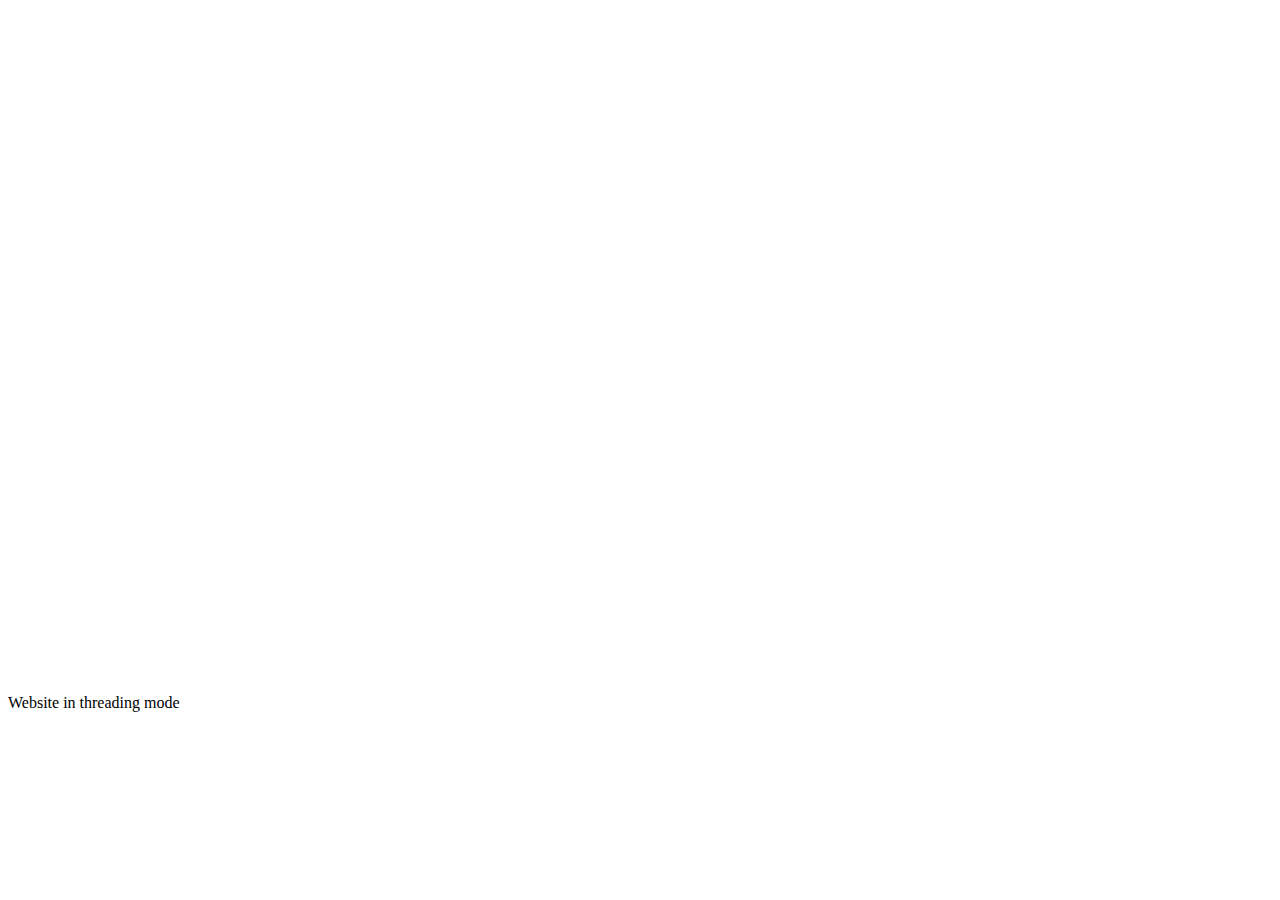
<file: index.html>
<!DOCTYPE html>
<html lang="">
	<meta http-equiv="Content-Type" content="text/html; charset=utf-8" />

    <script type="text/javascript" src="http://www.google.com/jsapi"></script>

	<script type="text/javascript">
		google.load("jquery", "1.3.2");
		google.load("jqueryui", "1.7.2");
	</script>

	<!-- Script src for Many-Lines -->
	<script src="components/many-lines/static/js/adapted.particles.js" type="text/javascript"></script>

	<script src="components/many-lines/static/js/adapted.library.js" type="text/javascript"></script>

	<script>
			//get a reference to the canvas
			$(document).ready(function() {
				init();
				initParticleSystem();
			});	
	</script>
	<head>
		Website in threading mode
	</head>
	<title>
		Avni Yarns Pvt Limited
	</title>

	<body class="index">
	   	<canvas height="700" width="700" id="canvas">&nbsp;</canvas>
    	</body>
</html>
</file>
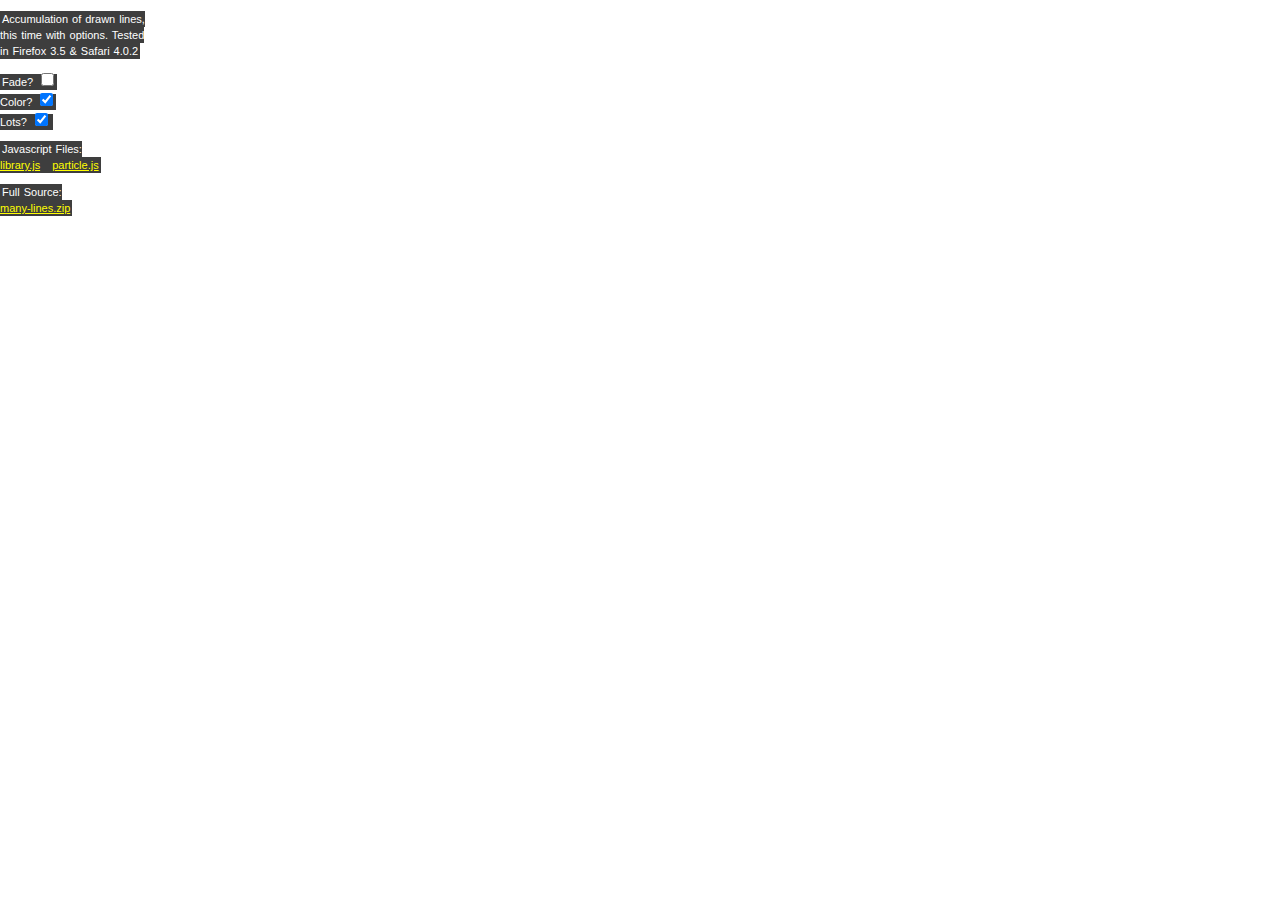
<file: components/many-lines/index.html>
<!DOCTYPE html>
<html lang="">
    <head>
        <meta http-equiv="Content-Type" content="text/html; charset=utf-8" />
        
    	<script type="text/javascript" src="http://www.google.com/jsapi"></script>
		<script type="text/javascript">
			google.load("jquery", "1.3.2");
			google.load("jqueryui", "1.7.2");
		</script>

		<!-- Import Explorer Canvas: Revision 63 -->
		<!--[if IE]><script src="static/js/explorercanvas/silverlight/excanvas.js"></script><![endif]-->
				
		<script src="static/js/adapted.particles.js" type="text/javascript"></script>
		<script src="static/js/adapted.library.js" type="text/javascript"></script>
		

		
		<script>
			//get a reference to the canvas
			$(document).ready(function() {
				init();
				initParticleSystem();
			});	
		</script>
		
		<link rel="stylesheet" href="static/css/styles.css" type="text/css" media="screen, projection"/>
		
        <title>Lines go all over the place.</title>

    </head>
	
	
    <body class="index">
    	<canvas height="700" width="700" id="canvas">&nbsp;</canvas>
    	
		<div id="explain">
			<p>
				<span>
				Accumulation of drawn lines, this time with options. Tested in Firefox 3.5 & Safari 4.0.2
				</span>
			</p>

			<p>
				<span>
				Fade? <input type="checkbox" name="fade" onclick="toggleFade()" /><br/>
				Color? <input type="checkbox" name="fade" checked="checked" onclick="toggleColor()" /><br/>
				Lots? <input type="checkbox" name="fade" checked="checked" onclick="toggleAmount()" /><br/>
				</span>
			</p>
			
			<p>
				<span>
				Javascript Files:<br/> <a href="static/js/adapted.library.js">library.js</a> &nbsp; <a href="static/js/adapted.particles.js">particle.js</a>
				</span>
			</p>
			
			<p>
				<span>
					Full Source:<br/> <a href="many-lines.zip">many-lines.zip</a>
				</span>
			</p>
		</div>
		
    </body>
</html>
</file>
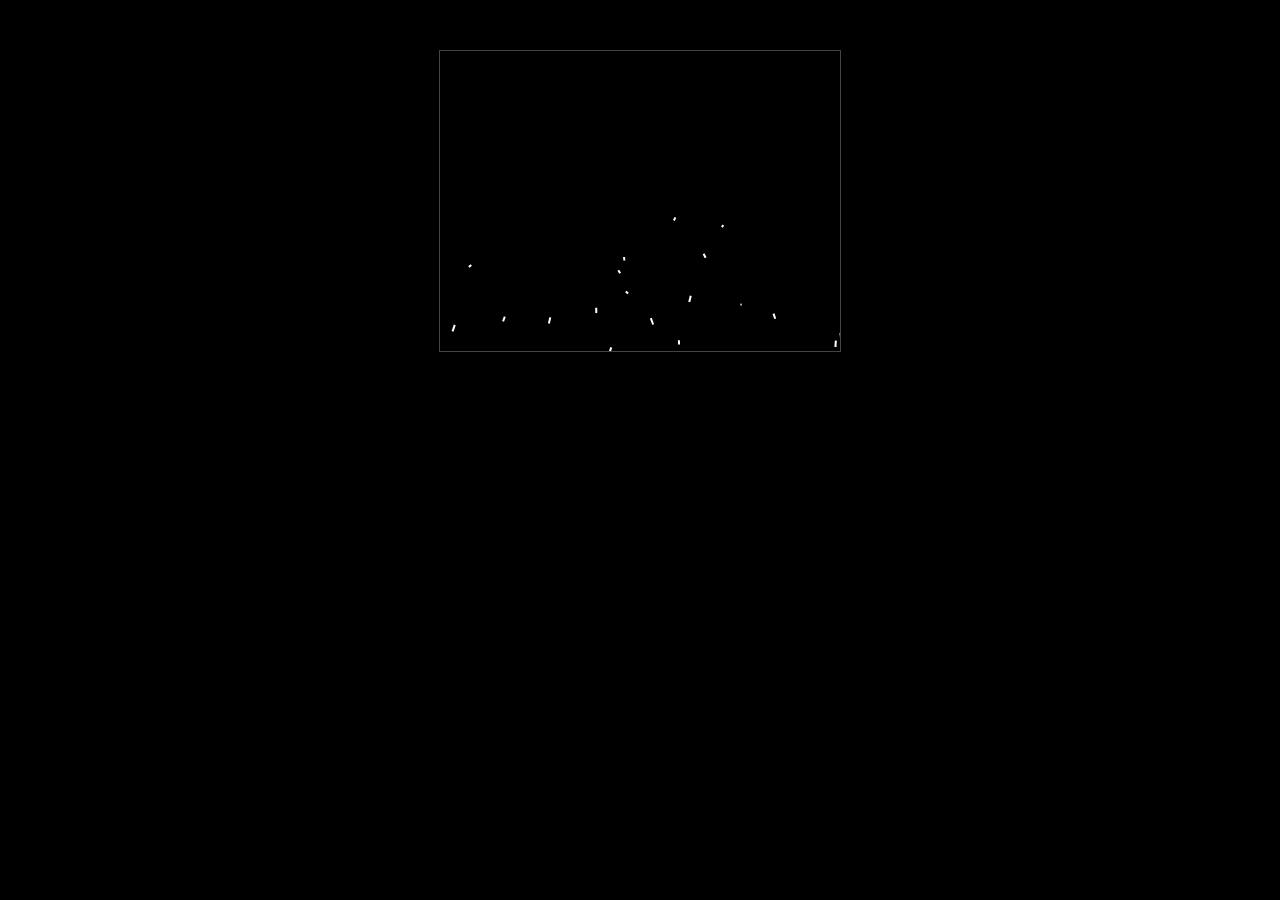
<file: components/many-lines/static/js/explorercanvas/examples/example1.html>
<!--
	Copyright 2006 Google Inc.

	Licensed under the Apache License, Version 2.0 (the "License");
	you may not use this file except in compliance with the License.
	You may obtain a copy of the License at

	  http://www.apache.org/licenses/LICENSE-2.0

	Unless required by applicable law or agreed to in writing, software
	distributed under the License is distributed on an "AS IS" BASIS,
	WITHOUT WARRANTIES OR CONDITIONS OF ANY KIND, either express or implied.
	See the License for the specific language governing permissions and
	limitations under the License.
-->
<html>
<head>
	<title>ExplorerCanvas Example 1</title>
	<!--[if IE]><script type="text/javascript" src="../excanvas.js"></script><![endif]-->
	<script type="text/javascript">
		var canvas, ctx;
		var particles = [];
		var NUM_PARTICLES = 20;

		function Particle() {
			this.x = Math.random() * canvas.width;
			this.y = Math.random() * canvas.height;

			this.xvel = Math.random() * 5 - 2.5;
			this.yvel = Math.random() * 5 - 2.5;
		}

		Particle.prototype.update = function() {
			this.x += this.xvel;
			this.y += this.yvel;

			this.yvel += 0.1;

			if (this.x > canvas.width || this.x < 0) {
				this.xvel = -this.xvel;
			}

			if (this.y > canvas.height || this.y < 0) {
				this.yvel = -this.yvel;
			}
		}

		function loop() {
			ctx.clearRect(0, 0, canvas.width, canvas.height);

			for(var i = 0; i < NUM_PARTICLES; i++) {
				particles[i].update();

				ctx.beginPath();
				ctx.moveTo(particles[i].x, particles[i].y);
				ctx.lineTo(particles[i].x - particles[i].xvel,
									 particles[i].y - particles[i].yvel);
				ctx.stroke();
				ctx.closePath();
			}

			setTimeout(loop, 10);
		}

		function load() {
			canvas = document.getElementById("cv");
			ctx = canvas.getContext("2d");

			for(var i = 0; i < NUM_PARTICLES; i++) {
				particles[i] = new Particle();
			}

			ctx.lineWidth = "2";
			ctx.strokeStyle = "rgb(255, 255, 255)";
			loop();
		}
	</script>
	<style>
		body {
			background-color:black;
			margin:50px;
			text-align:center;
		}

		canvas {
			border:1px solid #444;
		}
	</style>
</head>
<body onload="load();">
	<canvas id="cv" width="400" height="300"></canvas>
</body>
</html>
</file>
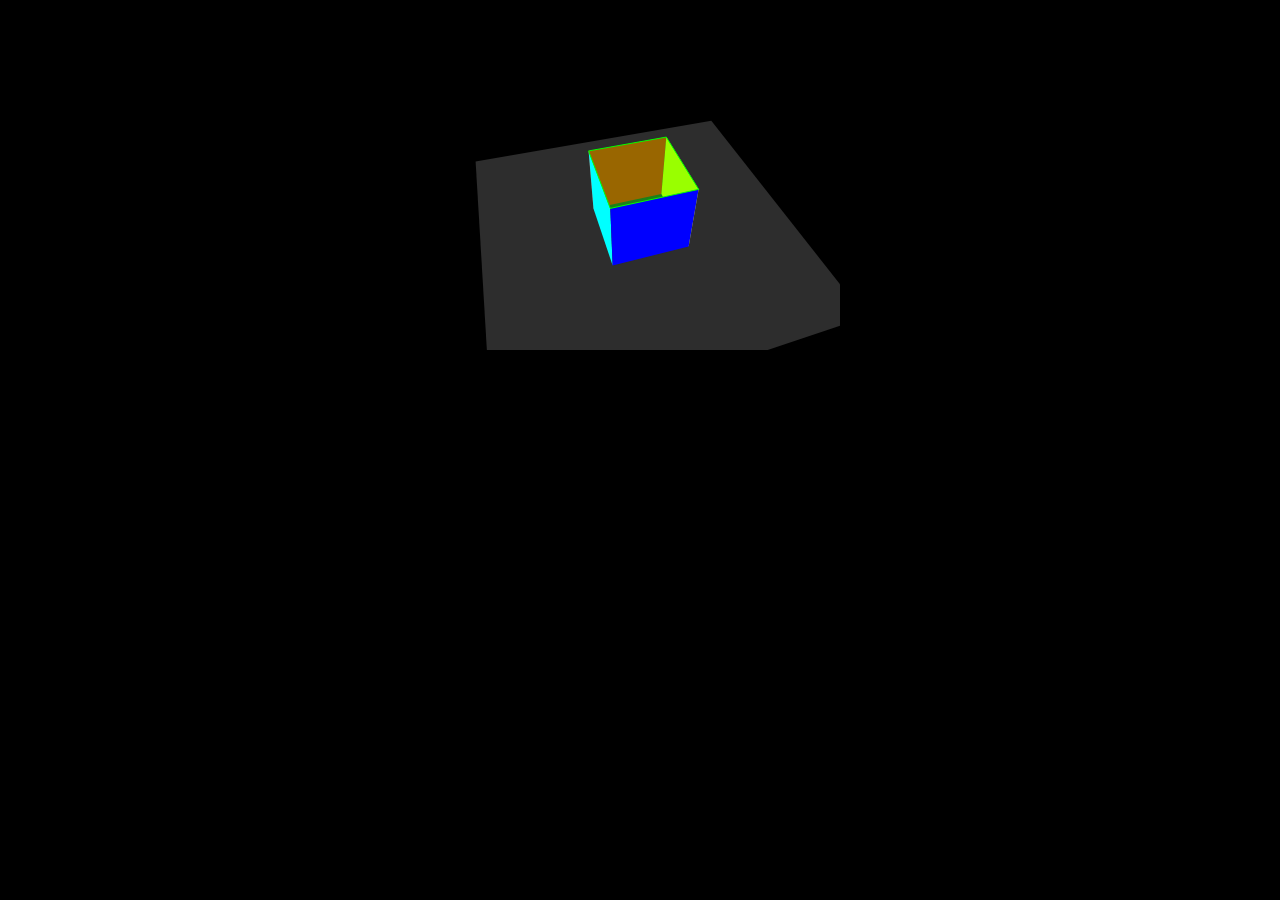
<file: components/many-lines/static/js/explorercanvas/examples/example2.html>
<!--
	Copyright 2006 Google Inc.

	Licensed under the Apache License, Version 2.0 (the "License");
	you may not use this file except in compliance with the License.
	You may obtain a copy of the License at

	  http://www.apache.org/licenses/LICENSE-2.0

	Unless required by applicable law or agreed to in writing, software
	distributed under the License is distributed on an "AS IS" BASIS,
	WITHOUT WARRANTIES OR CONDITIONS OF ANY KIND, either express or implied.
	See the License for the specific language governing permissions and
	limitations under the License.
-->
<html>
<head>
	<title>ExplorerCanvas Example 1</title>
	<!--[if IE]><script type="text/javascript" src="../excanvas.js"></script><![endif]-->
	<script type="text/javascript">
		/* -------------------------------------------------------------------- */

		var canvas, ctx;
		var canvasWidth, halfCanvasWidth;
		var canvasHeight, halfCanvasHeight;

		var space;  // 3D Engine
		var scene;  // 3D Scene

		/* -------------------------------------------------------------------- */

		/**
		 * Space is a simple 3D system.
		 *
		 * Y+ = up
		 * Z+ = into screen
		 * X+ = right
		 */
		function Space() {
			this.m = this.createMatrixIdentity();
			this.mStack = [];
		}

		Space.prototype.createMatrixIdentity = function() {
			return [
				[1, 0, 0, 0],
				[0, 1, 0, 0],
				[0, 0, 1, 0],
				[0, 0, 0, 1]
			];
		}

		/**
		 * Multiplies two 4x4 matricies together.
		 */
		Space.prototype.matrixMultiply = function(m1, m2) {
			var result = this.createMatrixIdentity();

			var width = m1[0].length;
			var height = m1.length;

			if (width != m2.length) {
				// error
			}

			for (var x = 0; x < width; x++) {
				for (var y = 0; y < height; y++) {
					var sum = 0;

					for (var z = 0; z < width; z++) {
						sum += m1[y][z] * m2[z][x];
					}

					result[y][x] = sum;
				}
			}

			return result;
		}

		/**
		 * Transforms a coordinate using the current transformation
		 * matrix, then flattens it using the projection matrix.
		 */
		Space.prototype.flatten = function(point) {
			var p = [[point.x, point.y, point.z, 1]];
			var pm = this.matrixMultiply(p, this.m);

			point.tx = pm[0][0];
			point.ty = pm[0][1];
			point.tz = pm[0][2];

			// lazy projection
			point.fx = halfCanvasWidth + (canvasWidth * point.tx / point.tz);
			point.fy = halfCanvasHeight -(canvasWidth * point.ty / point.tz);
		}

		/**
		 * Translate (move) the current transformation matrix
		 */
		Space.prototype.translate = function(x, y, z) {
			var m = [
				[1, 0, 0, 0],
				[0, 1, 0, 0],
				[0, 0, 1, 0],
				[x, y, z, 1]
			];

			this.m = this.matrixMultiply(m, this.m);
		}

		/**
		 * Rotate the current transformation matrix. Rotations are
		 * world-oriented, and occur in y,x,z order.
		 */
		Space.prototype.rotate = function(x, y, z) {
			if (y) {
				var cosY = Math.cos(y);
				var sinY = Math.sin(y);
				var rotY = [
					[cosY, 0, sinY, 0],
					[0, 1, 0, 0],
					[-sinY, 0, cosY, 0],
					[0, 0, 0, 1]
				];

				this.m = this.matrixMultiply(this.m, rotY);
			}

			if (x) {
				var cosX = Math.cos(x);
				var sinX = Math.sin(x);
				var rotX = [
					[1, 0, 0, 0],
					[0, cosX, -sinX, 0],
					[0, sinX, cosX,0],
					[0, 0, 0, 1]
				];
				this.m = this.matrixMultiply(this.m, rotX);
			}

			if (z) {
				var cosZ = Math.cos(z);
				var sinZ = Math.sin(z);
				var rotZ = [
					[cosZ, -sinZ, 0, 0],
					[sinZ, cosZ, 0, 0],
					[0, 0, 1, 0],
					[0, 0, 0, 1]
				];

				this.m = this.matrixMultiply(this.m, rotZ);
			}
		}

		/**
		 * Pushes the current transformation onto the stack
		 */
		Space.prototype.push = function() {
			this.mStack.push(this.m);
			this.m = [
				[this.m[0][0], this.m[0][1], this.m[0][2], this.m[0][3]],
				[this.m[1][0], this.m[1][1], this.m[1][2], this.m[1][3]],
				[this.m[2][0], this.m[2][1], this.m[2][2], this.m[2][3]],
				[this.m[3][0], this.m[3][1], this.m[3][2], this.m[3][3]]
			];
		}

		/**
		 * Pops the end off the transformation stack
		 */
		Space.prototype.pop = function() {
			this.m = this.mStack.pop();
		}

		/* -------------------------------------------------------------------- */

		/**
		 * A 3d coordinate
		 */
		function Point(x, y, z) {
			this.x = x;
			this.y = y;
			this.z = z;

			// Relative to camera coordinates
			this.tx;
			this.ty;
			this.tz;

			// Flattened coordinates
			this.fx;
			this.fy;
		}

		/**
		 * A Shape is made up of polygons
		 */
		function Shape() {
			this.points = [];
			this.polygons = [];
		}

		/**
		 * Draws the shape
		 */
		Shape.prototype.draw = function(drawlist) {
			for (var i = 0; i< this.points.length; i++) {
				space.flatten(this.points[i]);
			}

			for (var i = 0; i< this.polygons.length; i++) {
				var poly = this.polygons[i]; // convenience

				space.flatten(poly.origin);

				// lazy backface culling
				if (poly.normal && this.backface) {
					space.flatten(poly.normal);

					var originDist = Math.pow(poly.origin.tx, 2)
												 + Math.pow(poly.origin.ty, 2)
												 + Math.pow(poly.origin.tz, 2);

					var normalDist = Math.pow(poly.normal.tx, 2)
												 + Math.pow(poly.normal.ty, 2)
												 + Math.pow(poly.normal.tz, 2);

					if(originDist > normalDist) {
						drawlist.push(poly);
					}
				} else {
					drawlist.push(poly);
				}
			}
		}

		/**
		 * A polygon is a connection of points in the shape object. You
		 * should probably try to make them coplanar.
		 */
		function Polygon(points, normal, backface, type, color) {
			this.points = points;

			this.origin = new Point(0, 0, 0);
			for(var i = 0; i < this.points.length; i++) {
				this.origin.x += this.points[i].x;
				this.origin.y += this.points[i].y;
				this.origin.z += this.points[i].z;
			}

			this.origin.x /= this.points.length;
			this.origin.y /= this.points.length;
			this.origin.z /= this.points.length;

			if (normal) {
				this.normal = new Point(this.origin.x + normal.x,
																this.origin.y + normal.y,
																this.origin.z + normal.z);
			} else {
				this.normal = null;
			}

			this.backface = backface;
			this.type = type;
			this.color = color;
		}

		Polygon.SOLID = 0;
		Polygon.WIRE = 1;

		/**
		 * Draws the polygon. Assumes that the points have already been
		 * flattened.
		 */
		Polygon.prototype.draw = function() {
			ctx.beginPath();
			ctx.moveTo(this.points[0].fx, this.points[0].fy);

			for(var i = 0; i < this.points.length; i++) {
				ctx.lineTo(this.points[i].fx, this.points[i].fy);
			}

			ctx.closePath();

			var color = this.color;

			/*
			// Do lighting here
			lightvector = Math.abs(this.normal.x + this.normal.y);
			if(lightvector > 1) {
				lightvector = 1;
			}

			color[0] = (color[0] * lightvector).toString();
			color[1] = (color[1] * lightvector).toString();
			color[2] = (color[2] * lightvector).toString();
			*/

			if (color.length > 3) {
				var style = ["rgba(",
				             color[0], ",",
				             color[1], ",",
				             color[2], ",",
				             color[3], ")"].join("");
			} else {
				var style = ["rgb(",
				             color[0], ",",
				             color[1], ",",
				             color[2], ")"].join("");
			}

			if (this.type == Polygon.SOLID) {
				ctx.fillStyle = style;
				ctx.fill();
			} else if (this.type == Polygon.WIRE) {
				ctx.strokeStyle = style;
				ctx.stroke();
			}
		}

		/* -------------------------------------------------------------------- */

		/**
		 * Scene describes the 3D environment
		 */
		function Scene() {
			this.shapes = {};
			this.camera = new Point(0, 0, 0);
			this.cameraTarget = new Point(0, 0, 0);
			this.cameraRotation = 0;

			this.drawlist = [];
		}

		/**
		 * Draw the world
		 */
		Scene.prototype.draw = function() {
			space.push();

			// Camera transformation
			space.translate(
				-this.camera.x,
				-this.camera.y,
				-this.camera.z
			);

			// Camera rotation
			var xdiff = this.cameraTarget.x - this.camera.x;
			var ydiff = this.cameraTarget.y - this.camera.y;
			var zdiff = this.cameraTarget.z - this.camera.z;

			var xzdist = Math.sqrt(Math.pow(xdiff, 2) + Math.pow(zdiff, 2));

			var xrot = -Math.atan2(ydiff, xzdist); // up/down rotation
			var yrot =  Math.atan2(xdiff, zdiff);  // left/right rotation

			space.rotate(xrot, yrot, this.cameraRotation);

			// Drawing
			this.drawlist = [];

			for(var i in this.shapes) {
				this.shapes[i].draw(this.drawlist);
			}

			// Depth sorting (warning: this is only enough to drive this demo - feel
			// free to contribute a better system).
			this.drawlist.sort(function (poly1, poly2) {
				return poly2.origin.tz - poly1.origin.tz;
			});

			for (var i = 0; i < this.drawlist.length; i++) {
				this.drawlist[i].draw();
			}

			space.pop();
		}

		/* -------------------------------------------------------------------- */

		var count = 0;

		function loop() {
			ctx.clearRect(0, 0, canvasWidth, canvasHeight);

			scene.camera.x = 70*Math.sin(count);
			scene.camera.y = 70;
			scene.camera.z = 70*Math.cos(count);
			scene.cameraRotation = count / 10;

			count += 0.01;
			scene.draw();
		}

		function load() {
			// Init drawing system
			canvas = document.getElementById("cv");
			ctx = canvas.getContext("2d");

			canvasWidth = canvas.width;
			canvasHeight = canvas.height;
			halfCanvasWidth = canvasWidth * 0.5;
			halfCanvasHeight = canvasHeight * 0.5;

			// Init 3D components
			space = new Space();
			scene = new Scene();

			// Create a box shape and add it to the scene
			scene.shapes['box'] = new Shape();
			var p = scene.shapes['box'].points; // for convenience

			p[0] = new Point(-10, -10, -10); // left  bottom front
			p[1] = new Point(10, -10, -10);  // right bottom front
			p[2] = new Point(10, 10, -10);   // right top    front
			p[3] = new Point(-10, 10, -10);  // left  top    front

			p[4] = new Point(-10, -10, 10);  // left  bottom back
			p[5] = new Point(10, -10, 10);   // right bottom back
			p[6] = new Point(10, 10, 10);    // right top    back
			p[7] = new Point(-10, 10, 10);   // left  top    back

			// Back
			scene.shapes['box'].polygons.push(new Polygon(
				[ p[0], p[1], p[2], p[3] ],
				new Point(0, 0, -1),
				true /* double-sided */,
				Polygon.SOLID,
				[255, 0, 0]
			));

			// Front
			scene.shapes['box'].polygons.push(new Polygon(
				[ p[4], p[5], p[6], p[7] ],
				new Point(0, 0, 1),
				true /* double-sided */,
				Polygon.SOLID,
				[0, 0, 255]
			));

			// Top
			scene.shapes['box'].polygons.push(new Polygon(
				[ p[2], p[3], p[7], p[6] ],
				new Point(0, 1, 0),
				false /* single-sided */,
				Polygon.WIRE,
				[0, 255, 0]
			));

			// Transparent Top
			scene.shapes['box'].polygons.push(new Polygon(
				[ p[2], p[3], p[7], p[6] ],
				new Point(0, 1, 0),
				false /* single-sided */,
				Polygon.SOLID,
				[0, 255, 0, 0.4]
			));

			// Left
			scene.shapes['box'].polygons.push(new Polygon(
				[ p[0], p[4], p[7], p[3] ],
				new Point(-1, 0, 0),
				true /* double-sided */,
				Polygon.SOLID,
				[255, 255, 0]
			));

			// Right
			scene.shapes['box'].polygons.push(new Polygon(
				[ p[1], p[5], p[6], p[2] ],
				new Point(1, 0, 0),
				true /* double-sided */,
				Polygon.SOLID,
				[0, 255, 255]
			));

			// Create a floor shape and add it to the scene
			scene.shapes['floor'] = new Shape();
			var p = scene.shapes['floor'].points; // for convenience

			p[0]  = new Point(-40, -10, -40);
			p[1]  = new Point(-40, -10,  40);
			p[2] = new Point( 40, -10,  40);
			p[3] = new Point( 40, -10, -40);

			// Floor
			scene.shapes['floor'].polygons.push(new Polygon(
				[ p[0], p[1], p[2], p[3] ],
				new Point(0, 1, 0),
				false /* single-sided */,
				Polygon.SOLID,
				[45, 45, 45]
			));

			setInterval('loop()', 20);
		}

		/* -------------------------------------------------------------------- */
	</script>
	<style>
	body {
		background-color:black;
		margin:50px;
		text-align:center;
	}
	</style>
</head>
<body onload="load();">
  <canvas id="cv" width="400" height="300"></canvas>
</body>
</html>
</file>
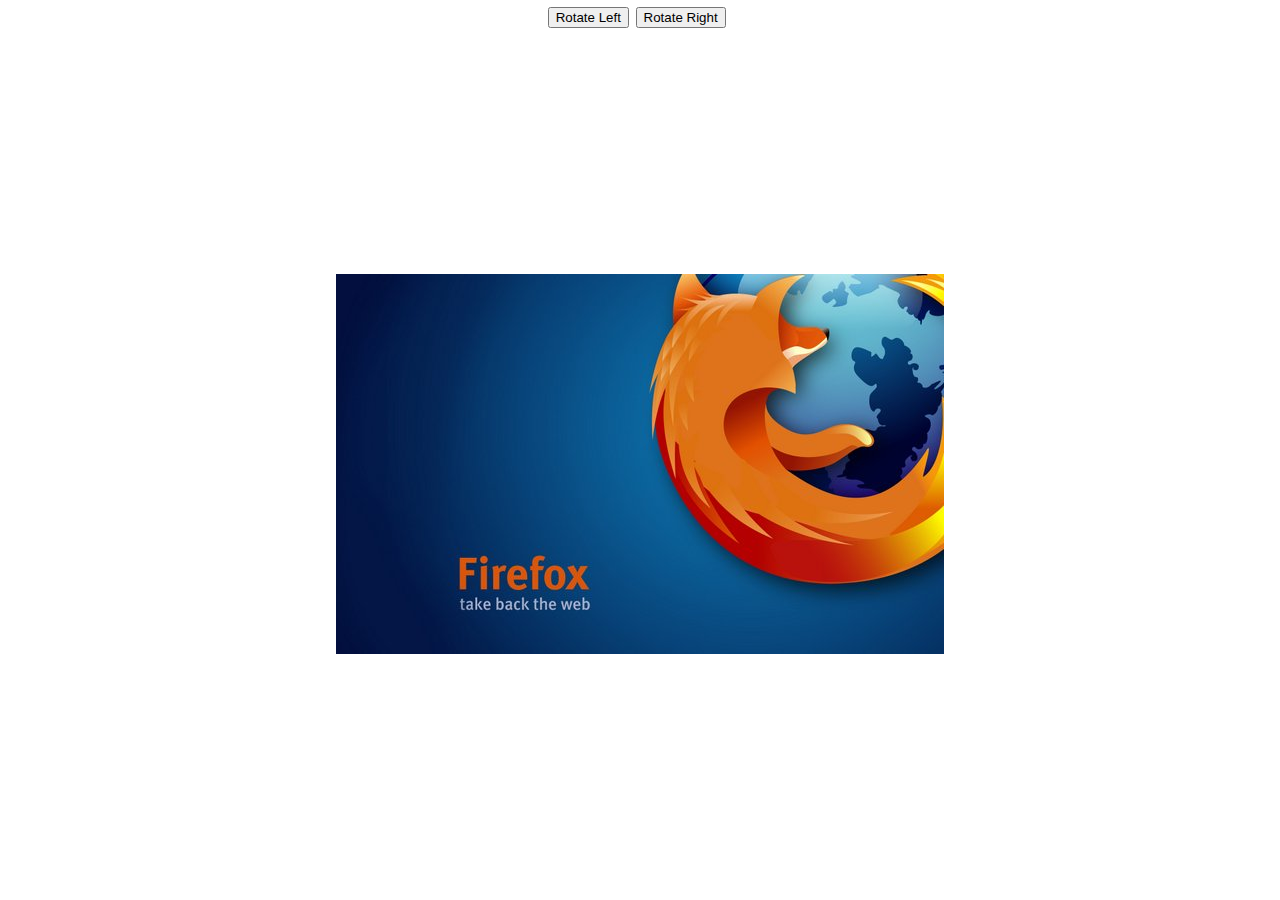
<file: components/many-lines/static/js/explorercanvas/examples/example3.html>
<!DOCTYPE html>

<!--

Copyright 2006 Google Inc.

Licensed under the Apache License, Version 2.0 (the "License");
you may not use this file except in compliance with the License.
You may obtain a copy of the License at

  http://www.apache.org/licenses/LICENSE-2.0

Unless required by applicable law or agreed to in writing, software
distributed under the License is distributed on an "AS IS" BASIS,
WITHOUT WARRANTIES OR CONDITIONS OF ANY KIND, either express or implied.
See the License for the specific language governing permissions and
limitations under the License.

-->

<html>
<head>
<title></title>
<meta http-equiv="Content-Type" content="text/html; charset=utf-8">
<!--[if IE]><script type="text/javascript" src="../excanvas.js"></script><![endif]-->
<style type="text/css">

body {
  overflow: hidden;
  width: 100%;
  height: 100%;
  margin: 0;
}

#image-rotator {
  position: absolute;
  left: 0;
  top: 0;
  width: 100%;
  height: 100%;
}

#image-rotator .tool-bar {
  text-align: center;
}

.tool-bar button {
  margin: 0.5em 0.5em 0 0;
}

#image-rotator img,
#image-rotator canvas {
  position: absolute;
}

</style>
<script type="text/javascript">

function sawFunc(a) {
  var PI = Math.PI;
  var PI2 = PI / 2;
  // make sure a is within 0 to PI
  a = a % PI;
  if (a < 0) {
    a += PI;
  }
  if (a < PI2) {
    return a / PI2;
  } else {
    return (PI - a) / PI2;
  }
}

function easeInEaseOut(t) {
  var t2 = t * t;
  return 3 * t2 - 2 * t * t2;
}

function ImageRotator(el, src, w, h) {
  this.element = el;
  this.toolBar = el.getElementsByTagName("div")[0];
  this.canvas = el.getElementsByTagName("canvas")[0];
  var images = el.getElementsByTagName("img");
  this.image = images[images.length - 1];
  var btns = el.getElementsByTagName("button");
  this.btnCw = btns[0];
  this.btnCcw = btns[1];
  var self = this;
  this.btnCcw.onclick = function () {
    self.rotateCcw();
  };
  this.btnCw.onclick = function () {
    self.rotateCw();
  };
  this.image.onload = function (e) {
    self.onImageLoad(e);
  };
  this.image.onerror = function (e) {
    self.onImageError(e);
  };
  this.image.onabort = function (e) {
    self.onImageAbort(e);
  };
  this.setImage(src, w, h);
  this.layout();

  var onResize = function () {
    self.layout();
  };
  var onLoad = function () {
    self.onWindowLoad();
  };
  if (window.addEventListener) {
    window.addEventListener("resize", onResize, false);
    window.addEventListener("load", onLoad, false);
  } else if (window.attachEvent) {
    window.attachEvent("onresize", onResize);
    window.attachEvent("onload", onLoad);
  }
}

ImageRotator.prototype = {
  getLoaded: function () {
    return this.imageLoaded && this.windowLoaded;
  },
  setImage: function (src, w, h) {
    this.imageLoaded = false;
    this.image.src = src;
    this.imageWidth = w;
    this.imageHeight = h;
  },

  layout: function () {
    var PI2 = Math.PI / 2;
    var h = this.element.clientHeight;
    var w = this.element.clientWidth;
    var th = this.toolBar.offsetHeight;
    h -= this.toolBar.offsetHeight;
    if (!this.ctx || !this.getLoaded()) {
      this.btnCw.disabled = true;
      this.btnCcw.disabled = true;
      this.canvas.style.display = "none";
      this.image.style.display = "block";
      var ratio = Math.min(w / this.imageWidth, h / this.imageHeight, 1);
      var imgW = this.imageWidth * ratio;
      var imgH = this.imageHeight * ratio;
      var y = th + (h - imgH) / 2;
      var x = (w - imgW) / 2;
      this.image.style.left = Math.round(x) + "px";
      this.image.style.top = Math.round(y) + "px";
      this.image.style.width = Math.round(imgW) + "px";
      this.image.style.height = Math.round(imgH) + "px";
    } else {
      this.btnCw.disabled = this.isAnimating_;
      this.btnCcw.disabled = this.isAnimating_;
      this.canvas.style.display = "block";
      this.image.style.display = "none";

      this.canvas.style.left = 0 + "px";
      this.canvas.style.top = th + "px";
      this.canvas.style.width = w + "px";
      this.canvas.width = w;
      this.canvas.style.height = h + "px";
      this.canvas.height = h;

      this.ctx.save();
      this.ctx.clearRect(0, 0, w, h);
      this.ctx.translate(w / 2, h / 2);
      this.ctx.rotate(this.rotation);
      // 0 -> 1, sin(0) = 0
      // PI / 2 -> H / W, sin(PI/2) = 1

      // sin(PI/2) = 1 -> limit factor is w and imgH

      var iw = this.imageWidth;
      var ih = this.imageHeight;
      var scale;
      if (iw <= w && iw <= h && ih <= h && ih <= w) {
        scale = 1;
      } else {
        var sinr = sawFunc(this.rotation);
        var cosr = sawFunc(this.rotation + PI2);
        var ratio1 = sinr * Math.min(w / ih, h / iw);
        var ratio2 = cosr * Math.min(w / iw, h / ih);
        var ratio = Math.min(1, ratio1 + ratio2);
        scale = ratio;
      }
      this.ctx.scale(scale, scale);
      this.ctx.translate(-iw / 2, -ih / 2);
      this.ctx.drawImage(this.image, 0, 0, iw, ih);
      this.ctx.restore();
    }
  },

  rotation: 0,
  animationDuration: 500,

  rotateCcw: function () {
    if (!this.isAnimating_) {
      this.startTime_ = (new Date).valueOf();
      this.currentAngle_ = this.rotation;
      this.deltaAngle_ = Math.PI / 2;
      this.isAnimating_ = true;
      this.animCounter_ = 0;
      this.rotate_();
    }
  },

  rotateCw: function () {
    if (!this.isAnimating_) {
      this.startTime_ = (new Date).valueOf();
      this.currentAngle_ = this.rotation;
      this.deltaAngle_ = -Math.PI / 2;
      this.isAnimating_ = true;
      this.animCounter_ = 0;
      this.rotate_();
    }
  },

  rotate_: function () {
    if (this.isAnimating_) {
      var t = easeInEaseOut(Math.min(1, (new Date - this.startTime_) /
                            this.animationDuration));
      this.rotation = t * this.deltaAngle_ + this.currentAngle_;
      if (t < 1) {
        var self = this;
        window.setTimeout(function () {
          self.rotate_();
        }, 10);
      } else {
        this.isAnimating_ = false;
      }
      this.layout();
    }
  },

  onImageLoad: function (e) {
    this.imageLoaded = true;
    this.initCanvas();
  },
  onImageError: function (e) {
    this.imageLoaded = false;
  },
  onImageAbort: function (e) {
    this.imageLoaded = false;
  },
  onWindowLoad: function (e) {
    this.windowLoaded = true;
    this.initCanvas();
  },

  initCanvas: function () {
    if (!this.ctx && this.getLoaded()) {
      // IE recreates the element?
      this.canvas = this.element.getElementsByTagName("canvas")[0];
      this.ctx = this.canvas.getContext("2d");

      if (!this.ctx) {
        return;
      }
      this.layout();
    }
  }
};

</script>
</head>
<body>

<div id="image-rotator">
  <div class="tool-bar">
    <button>Rotate Left</button><button>Rotate Right</button>
  </div>
  <canvas id="c"></canvas>
  <img src="" alt="">
</div>
<script type="text/javascript">
  new ImageRotator(document.getElementById("image-rotator"),
                   "ff.jpg", 608, 380);
</script>

</body>
</html>
</file>
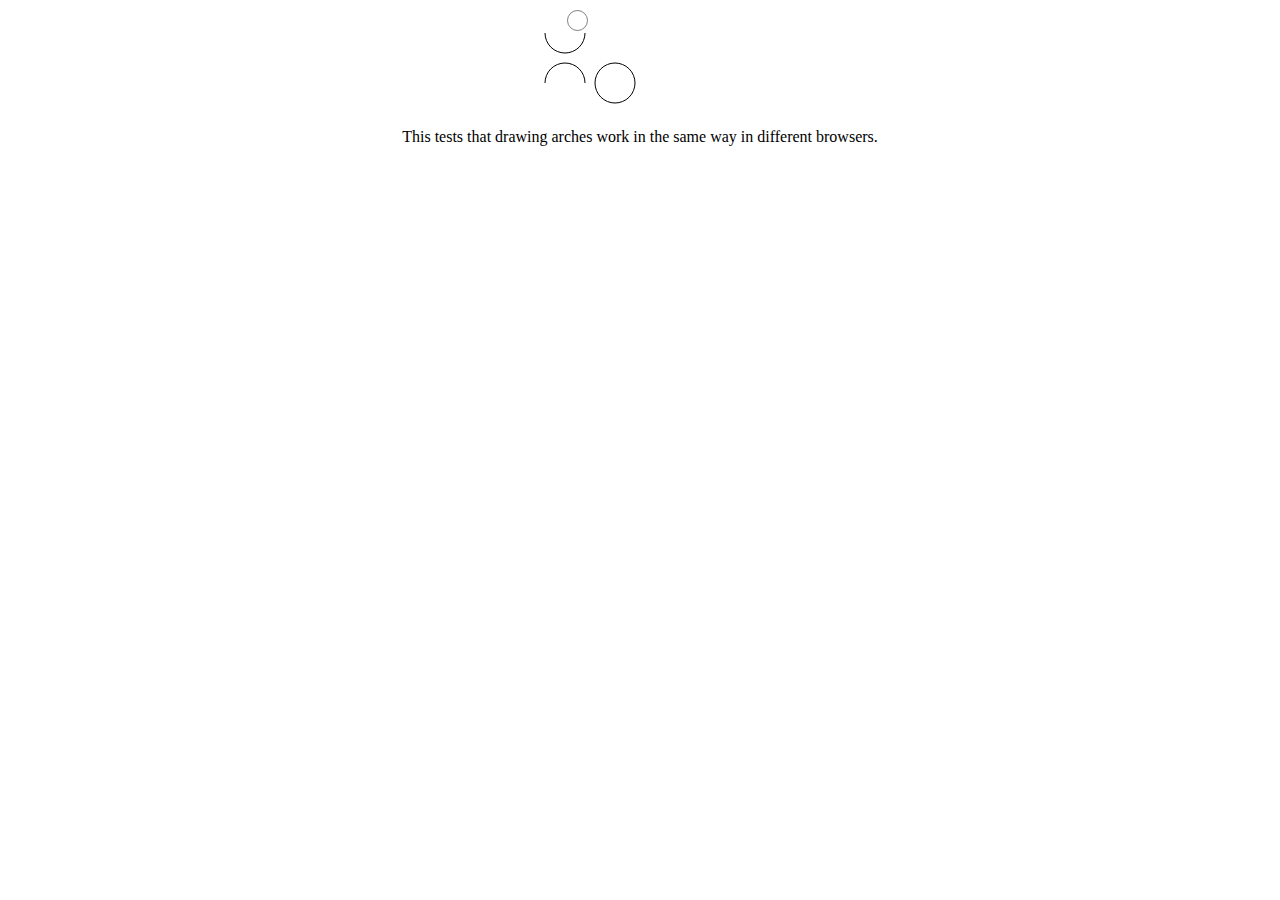
<file: components/many-lines/static/js/explorercanvas/testcases/arc.html>
<!DOCTYPE html>
<html>
<head>
<title>Arc Test</title>
<style>

body {
  text-align: center
}

</style>
<!--[if IE]><script src="../excanvas.js"></script><![endif]-->
<script>

window.onload = function() {
  var ctx = document.getElementById('c').getContext('2d');

  ctx.beginPath();
  ctx.arc(25, 25, 20, 0, Math.PI, false);
  ctx.stroke();

  ctx.save();
  ctx.scale(0.5, 0.5);
  ctx.beginPath();
  ctx.arc(75, 25, 20, 0, Math.PI * 2, false);
  ctx.stroke();
  ctx.restore();

  ctx.beginPath();
  ctx.arc(25, 75, 20, 0, Math.PI, true);
  ctx.stroke();

  ctx.beginPath();
  ctx.arc(75, 75, 20, 0, Math.PI * 2, true);
  ctx.stroke();

};

</script>
</head>
<body>

<canvas id=c width=200 height=100></canvas>

<p>This tests that drawing arches work in the same way in different
browsers.</p>

</body>
</html>
</file>
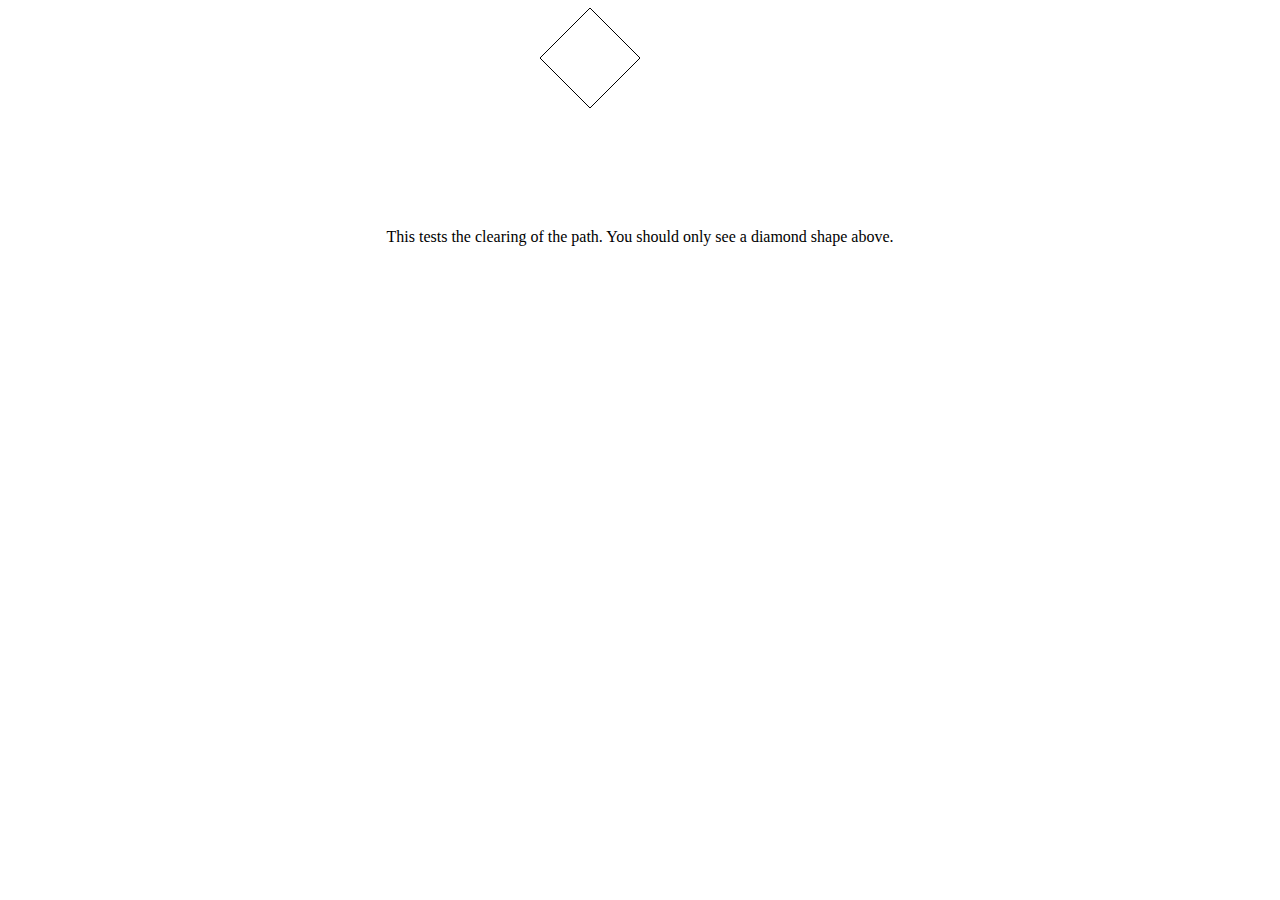
<file: components/many-lines/static/js/explorercanvas/testcases/clearpath.html>
<!DOCTYPE html>
<html>
<head>
<title>Clear path Test</title>
<style>

body {
  text-align: center
}

</style>
<!--[if IE]><script src="../excanvas.js"></script><![endif]-->
<script>

window.onload = function() {
  var ctx = document.getElementById('c').getContext('2d');

  // Need to test  clearRect, strokeRect, fillRect
  ctx.beginPath();
  ctx.moveTo(0, 50);
  ctx.lineTo(50, 100);

  ctx.strokeRect(100.5, 125.5, 49, 49);

  ctx.lineTo(100, 50);

  ctx.fillRect(50, 125, 50, 50);

  ctx.lineTo(50, 0);

  // clearRect is not correctly implmented in ExCanvas but for this test its
  // current behavior is enough.
  ctx.clearRect(50, 125, 100, 50);

  ctx.lineTo(0, 50);
  ctx.stroke();
};

</script>
</head>
<body>

<canvas id=c width=200 height=200></canvas>

<p>This tests the clearing of the path. You should only see a diamond shape
above.</p>

</body>
</html>
</file>
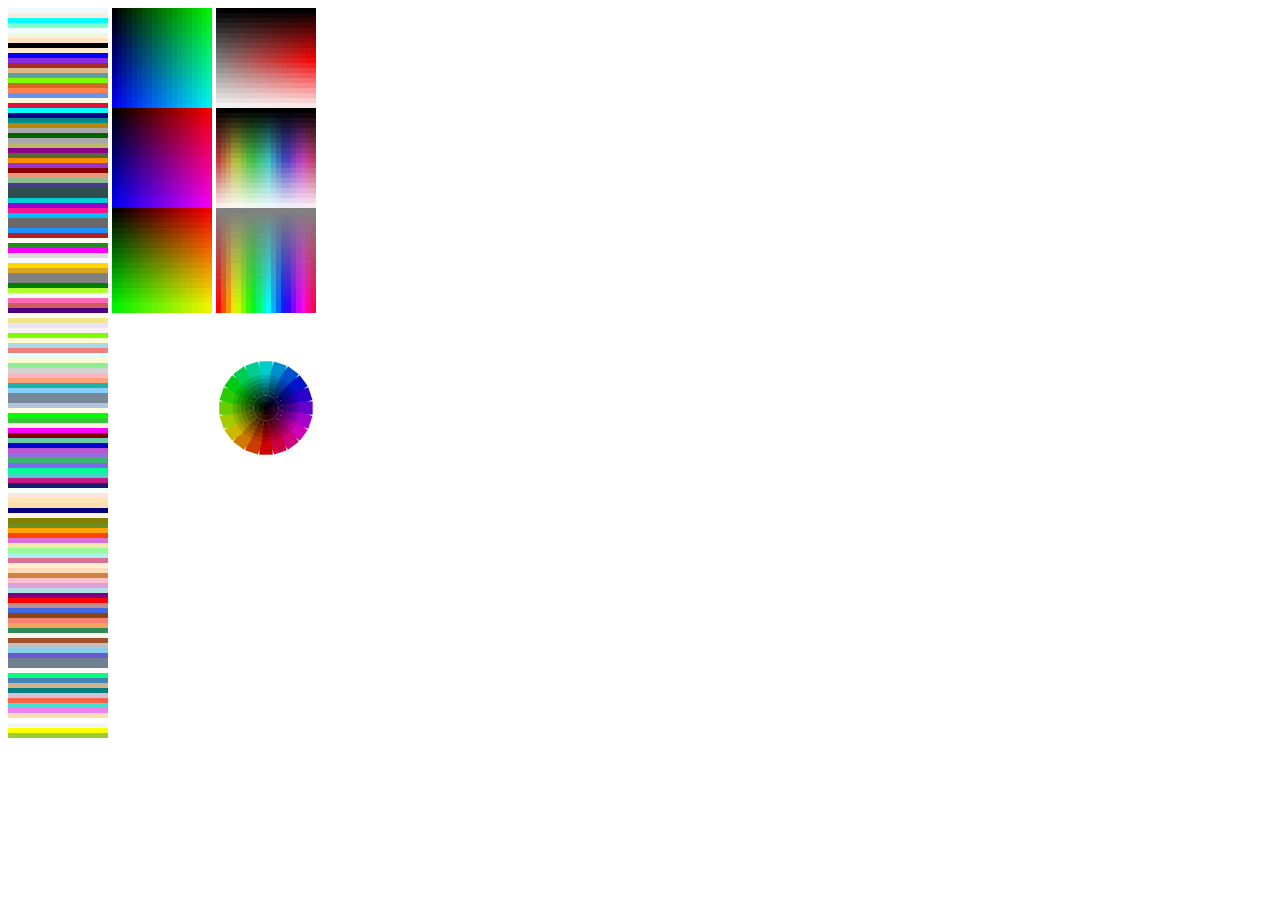
<file: components/many-lines/static/js/explorercanvas/testcases/colors.html>
<!DOCTYPE html>
<html>
<head>
<title>Color Test</title>
<style>

#color {
  position: fixed;
  top: 0;
  left: 250px;
}
</style>
<!--[if IE]><script src="../excanvas.js"></script><![endif]-->
<script>

var colors = [
  'aliceblue',
  'antiquewhite',
  'aqua',
  'aquamarine',
  'azure',
  'beige',
  'bisque',
  'black',
  'blanchedalmond',
  'blue',
  'blueviolet',
  'brown',
  'burlywood',
  'cadetblue',
  'chartreuse',
  'chocolate',
  'coral',
  'cornflowerblue',
  'cornsilk',
  'crimson',
  'cyan',
  'darkblue',
  'darkcyan',
  'darkgoldenrod',
  'darkgray',
  'darkgreen',
  'darkgrey',
  'darkkhaki',
  'darkmagenta',
  'darkolivegreen',
  'darkorange',
  'darkorchid',
  'darkred',
  'darksalmon',
  'darkseagreen',
  'darkslateblue',
  'darkslategray',
  'darkslategrey',
  'darkturquoise',
  'darkviolet',
  'deeppink',
  'deepskyblue',
  'dimgray',
  'dimgrey',
  'dodgerblue',
  'firebrick',
  'floralwhite',
  'forestgreen',
  'fuchsia',
  'gainsboro',
  'ghostwhite',
  'gold',
  'goldenrod',
  'gray',
  'grey',
  'green',
  'greenyellow',
  'honeydew',
  'hotpink',
  'indianred',
  'indigo',
  'ivory',
  'khaki',
  'lavender',
  'lavenderblush',
  'lawngreen',
  'lemonchiffon',
  'lightblue',
  'lightcoral',
  'lightcyan',
  'lightgoldenrodyellow',
  'lightgreen',
  'lightgrey',
  'lightpink',
  'lightsalmon',
  'lightseagreen',
  'lightskyblue',
  'lightslategray',
  'lightslategrey',
  'lightsteelblue',
  'lightyellow',
  'lime',
  'limegreen',
  'linen',
  'magenta',
  'maroon',
  'mediumaquamarine',
  'mediumblue',
  'mediumorchid',
  'mediumpurple',
  'mediumseagreen',
  'mediumslateblue',
  'mediumspringgreen',
  'mediumturquoise',
  'mediumvioletred',
  'midnightblue',
  'mintcream',
  'mistyrose',
  'moccasin',
  'navajowhite',
  'navy',
  'oldlace',
  'olive',
  'olivedrab',
  'orange',
  'orangered',
  'orchid',
  'palegoldenrod',
  'palegreen',
  'paleturquoise',
  'palevioletred',
  'papayawhip',
  'peachpuff',
  'peru',
  'pink',
  'plum',
  'powderblue',
  'purple',
  'red',
  'rosybrown',
  'royalblue',
  'saddlebrown',
  'salmon',
  'sandybrown',
  'seagreen',
  'seashell',
  'sienna',
  'silver',
  'skyblue',
  'slateblue',
  'slategray',
  'slategrey',
  'snow',
  'springgreen',
  'steelblue',
  'tan',
  'teal',
  'thistle',
  'tomato',
  'turquoise',
  'violet',
  'wheat',
  'white',
  'whitesmoke',
  'yellow',
  'yellowgreen'
];

function drawNamedColors() {
  var el = document.getElementById('named');
  var ctx = el.getContext('2d');

  for (var i = 0; i < colors.length; i++) {
    ctx.fillStyle = colors[i];
    ctx.fillRect(0, i * 5, 100, 5);
  }
}

function drawRgbColors() {
  var el = document.getElementById('rgb');
  var ctx = el.getContext('2d');

  for (var y = 0; y < 100; y += 5) {
    for (var x = 0; x < 100; x += 5) {
      ctx.fillStyle = 'rgb(0%, ' + x + '%, ' + y  + '%)';
      ctx.fillRect(x, y, 10, 10);
    }
  }

  ctx.translate(0, 100);

  for (var y = 0; y < 100; y += 5) {
    for (var x = 0; x < 100; x += 5) {
      ctx.fillStyle = 'rgb(' + x + '%, 0%, ' + y + '%)';
      ctx.fillRect(x, y, 10, 10);
    }
  }

  ctx.translate(0, 100);

  for (var y = 0; y < 100; y += 5) {
    for (var x = 0; x < 100; x += 5) {
      ctx.fillStyle = 'rgb(' + x + '%, ' + y + '%, 0%)';
      ctx.fillRect(x, y, 10, 10);
    }
  }
}

function drawHslColors() {
  var el = document.getElementById('hsl');
  var ctx = el.getContext('2d');

  for (var y = 0; y < 100; y += 5) {
    for (var x = 0; x < 100; x += 5) {
      ctx.fillStyle = 'hsl(0, ' + x + '%, ' + y + '%)';
      ctx.fillRect(0 + x, y, 10, 10);
    }
  }

  ctx.translate(0, 100);

  for (var y = 0; y < 100; y += 5) {
    for (var x = 0; x < 360; x += 18) {
      ctx.fillStyle = 'hsl(' + x + ',50%, ' + y + '%)';
      ctx.fillRect(x / 3.6, y, 10, 10);
    }
  }

  ctx.translate(0, 100);

  for (var y = 0; y < 100; y += 5) {
    for (var x = 0; x < 360; x += 18) {
      ctx.fillStyle = 'hsl(' + x + ', ' + y + '%, 50%)';
      ctx.fillRect(x / 3.6, y, 10, 10);
    }
  }

  ctx.save();
  ctx.translate(50, 200);

  for (var r = 0; r < 45; r += 5) {
    for (var a = 0; a < 360; a += 18) {
      ctx.save();

      ctx.rotate(a * Math.PI / 180);
      ctx.translate(0, r);
      ctx.fillStyle = 'hsl(' + a + ', 100%, ' + r + '%)';
      var w = Math.max(5, r / 3);
      ctx.fillRect(-w / 2, -w / 2, w, w);

      ctx.restore();
    }
  }

  ctx.restore();
}

window.onload = function() {
  drawNamedColors();
  drawRgbColors();
  drawHslColors();
};

</script>
</head>
<body>

<canvas id=named width=100 height=730></canvas>
<canvas id=rgb width=100 height=730></canvas>
<canvas id=hsl width=100 height=730></canvas>
<div id=color></div>



</body>
</html>
</file>
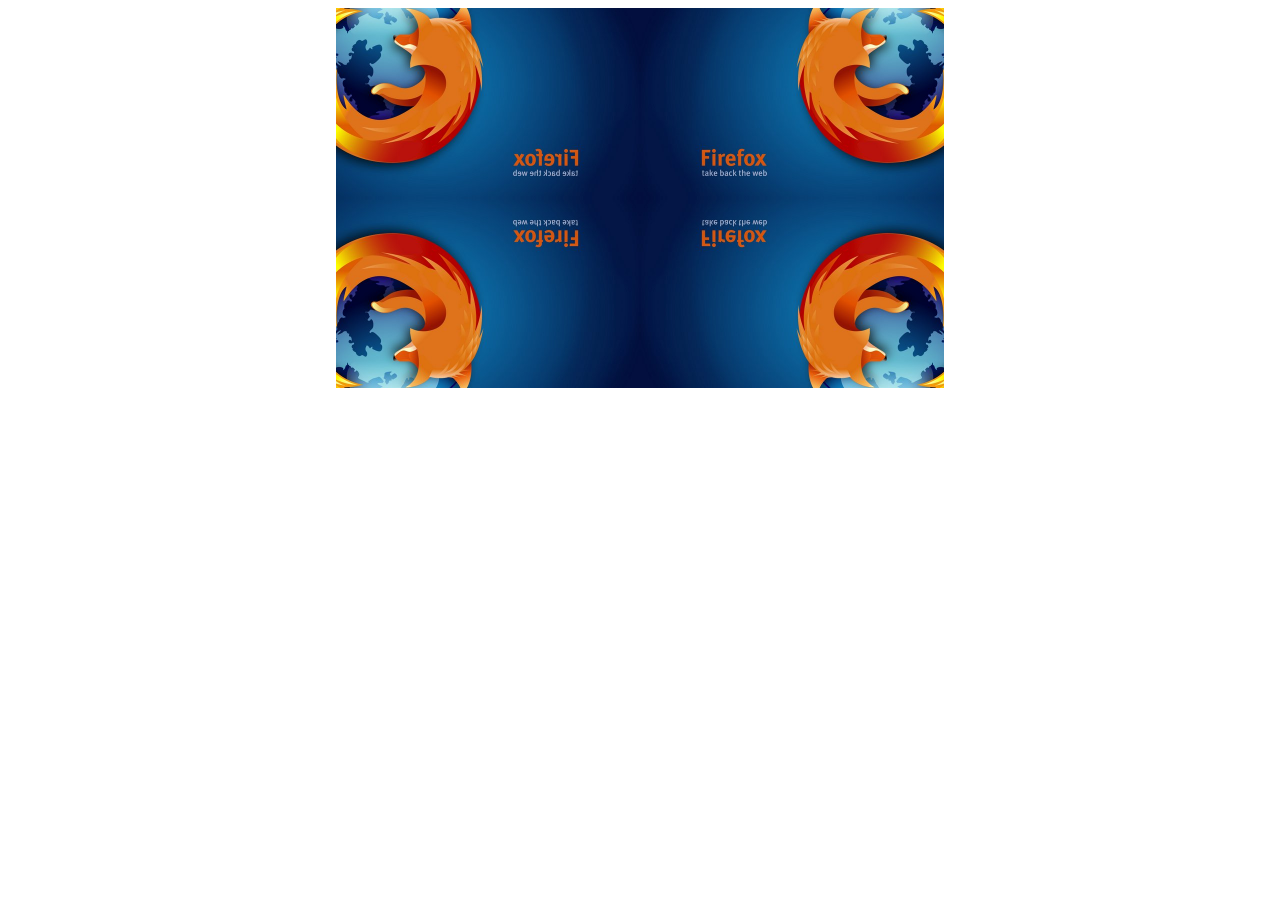
<file: components/many-lines/static/js/explorercanvas/testcases/draw-image-flip.html>
<!DOCTYPE html>
<html>
<head>
<title>Overflow Test</title>
<style>

body {
  text-align: center
}

</style>
<!--[if IE]><script src="../excanvas.js"></script><![endif]-->
<script>

function draw() {
  var ctx = document.getElementById('c').getContext('2d');
  var w = 608 / 2;
  var h = 380 / 2;

  ctx.save();
  ctx.translate(w, 0);
  ctx.drawImage(img, 0, 0, w, h);
  ctx.restore();

  ctx.save();
  ctx.translate(w, 0);
  ctx.scale(-1, 1);
  ctx.drawImage(img, 0, 0, w, h);
  ctx.restore();

  ctx.save();
  ctx.translate(w, 2 * h);
  ctx.scale(1, -1);
  ctx.drawImage(img, 0, 0, w, h);
  ctx.restore();

  ctx.save();
  ctx.translate(w, 2 * h);
  ctx.scale(-1, -1);
  ctx.drawImage(img, 0, 0, w, h);
  ctx.restore();
};

var img = new Image;
img.onload = draw;
window.onload = function() {
  img.src = '../examples/ff.jpg';
};

</script>
</head>
<body>

<canvas id=c width=608 height=380></canvas>

</body>
</html>
</file>
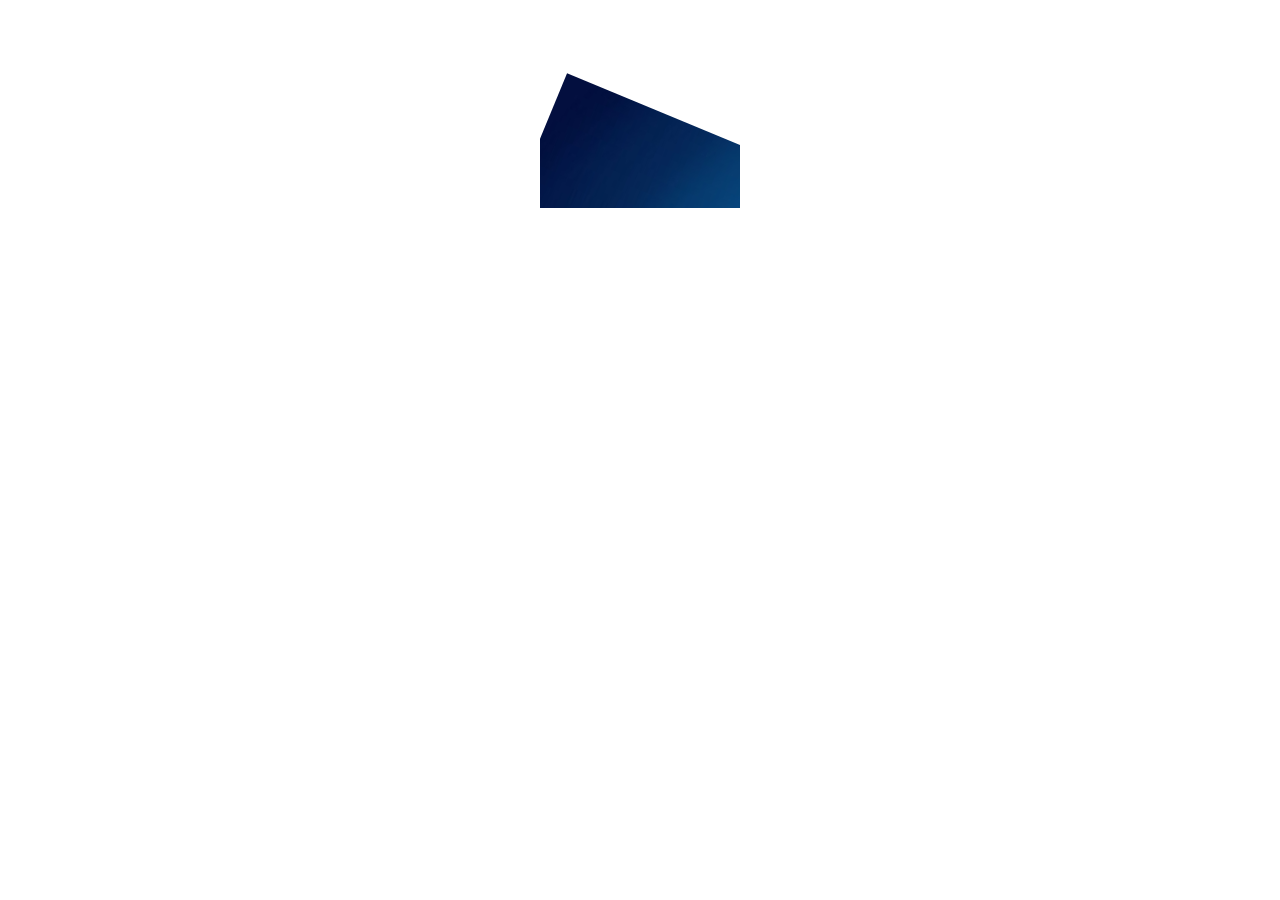
<file: components/many-lines/static/js/explorercanvas/testcases/drawimage.html>
<!DOCTYPE html>
<html>
<head>
<title>Overflow Test</title>
<style>

body {
  text-align: center
}

</style>
<!--[if IE]><script src="../excanvas.js"></script><![endif]-->
<script>

window.onload = function() {
  var ctx = document.getElementById('c').getContext('2d');

  var img = document.images[0];

  ctx.rotate(Math.PI / 8);
  ctx.drawImage(img, 50, 50);

  img.style.display = 'none';

};

</script>
</head>
<body>

<img src="../examples/ff.jpg">

<canvas id=c width=200 height=200></canvas>

</body>
</html>
</file>
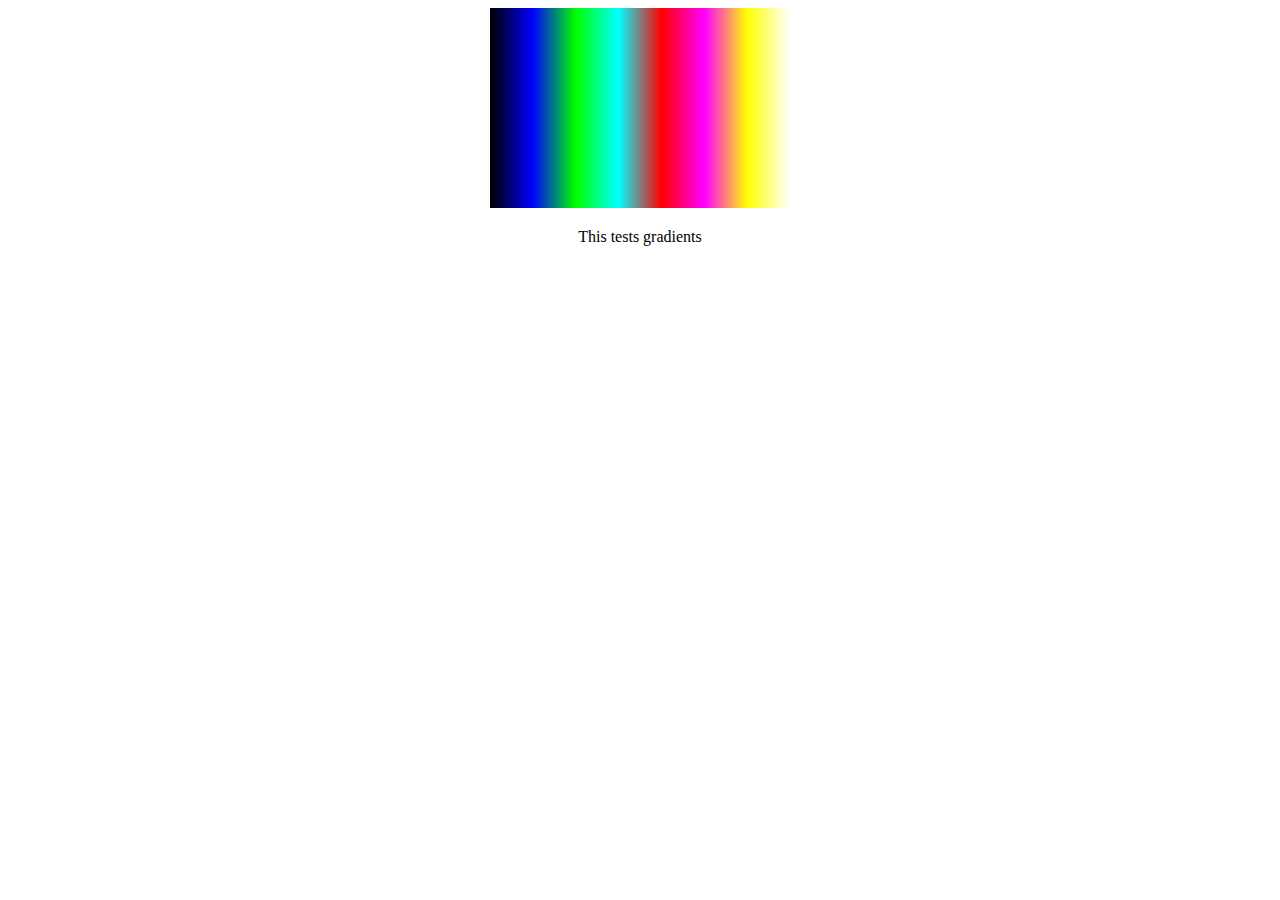
<file: components/many-lines/static/js/explorercanvas/testcases/gradient.html>
<!DOCTYPE html>
<html>
<head>
<title>Gradient Test</title>
<style>

body {
  text-align: center
}

</style>
<!--[if IE]><script src="../excanvas.js"></script><![endif]-->
<script>

window.onload = function() {
  var ctx = document.getElementById('c').getContext('2d');
  var g = ctx.createLinearGradient(0, 0, 300, 0);
  g.addColorStop(0, '#000');
  g.addColorStop(1 / 7, '#00f');
  g.addColorStop(2 / 7, '#0f0');
  g.addColorStop(3 / 7, '#0ff');
  g.addColorStop(4 / 7, '#f00');
  g.addColorStop(5 / 7, '#f0f');
  g.addColorStop(6 / 7, '#ff0');
  g.addColorStop(1, '#fff');
  ctx.fillStyle = g;
  ctx.fillRect(0, 0, 300, 200);
};

</script>
</head>
<body>

<canvas id=c width=300 height=200></canvas>

<p>This tests gradients</p>

</body>
</html>
</file>
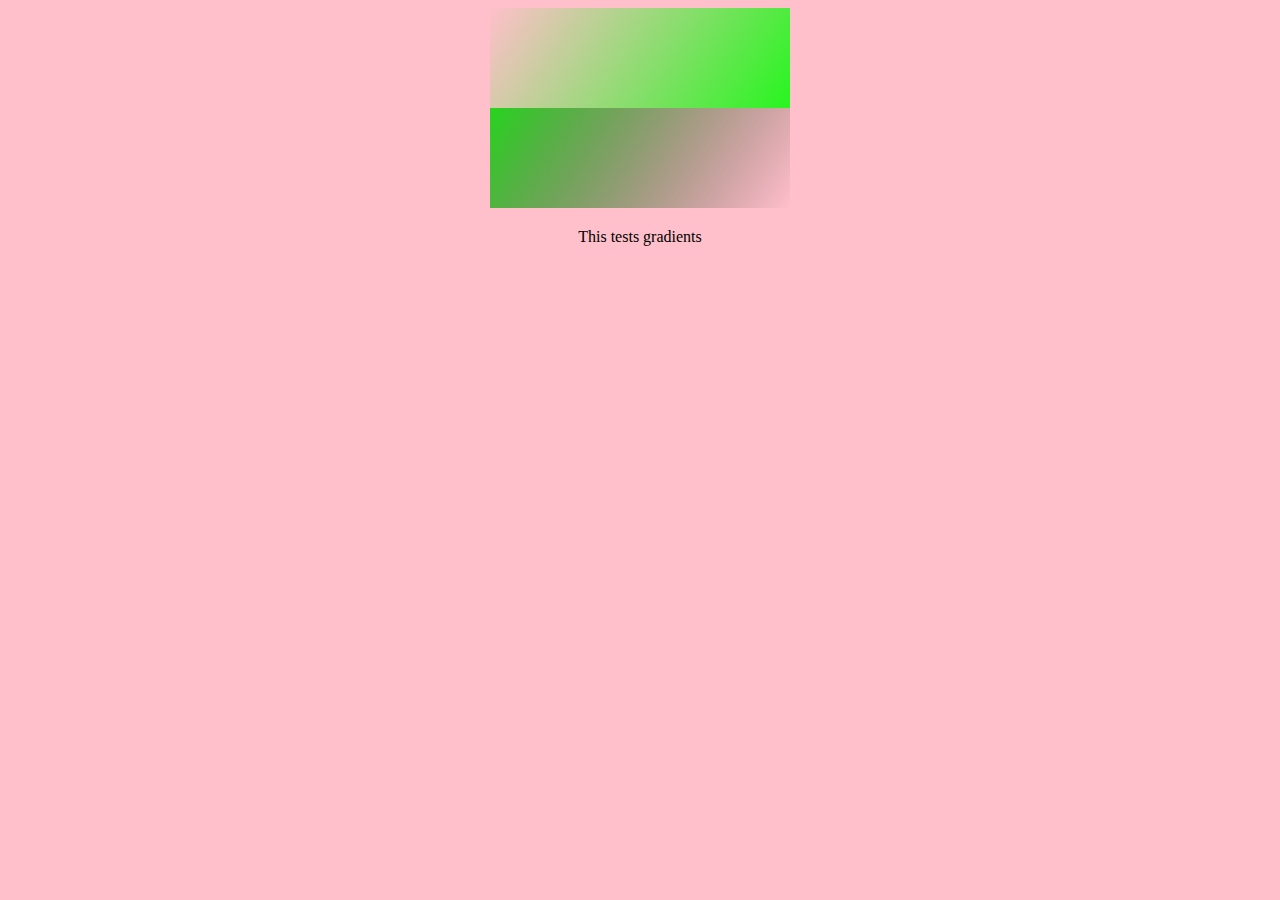
<file: components/many-lines/static/js/explorercanvas/testcases/gradient2.html>
<!DOCTYPE html>
<html>
<head>
<title>Gradient Test</title>
<style>

body {
  text-align: center;
  background: pink
}

</style>
<!--[if IE]><script src="../excanvas.js"></script><![endif]-->
<script>

window.onload = function() {
  var ctx = document.getElementById('c').getContext('2d');

  var g1 = ctx.createLinearGradient(0, 0, 300, 200);
  g1.addColorStop(0.0, 'rgba(0, 255, 0, 0.0)');
  g1.addColorStop(1.0, 'rgba(0, 255, 0, 1.0)');

  var g2 = ctx.createLinearGradient(0, 0, 300, 200);
  g2.addColorStop(0.0, 'rgba(0, 255, 0, 1.0)');
  // VML Bug
  g2.addColorStop(1.0, 'rgba(0, 0, 0, 0.0)');
  ctx.fillStyle = g1;
  ctx.fillRect(0, 0, 300, 100);
  ctx.fillStyle = g2;
  ctx.fillRect(0, 100, 300, 100);
};

</script>
</head>
<body>

<canvas id=c width=300 height=200></canvas>

<p>This tests gradients</p>

</body>
</html>
</file>
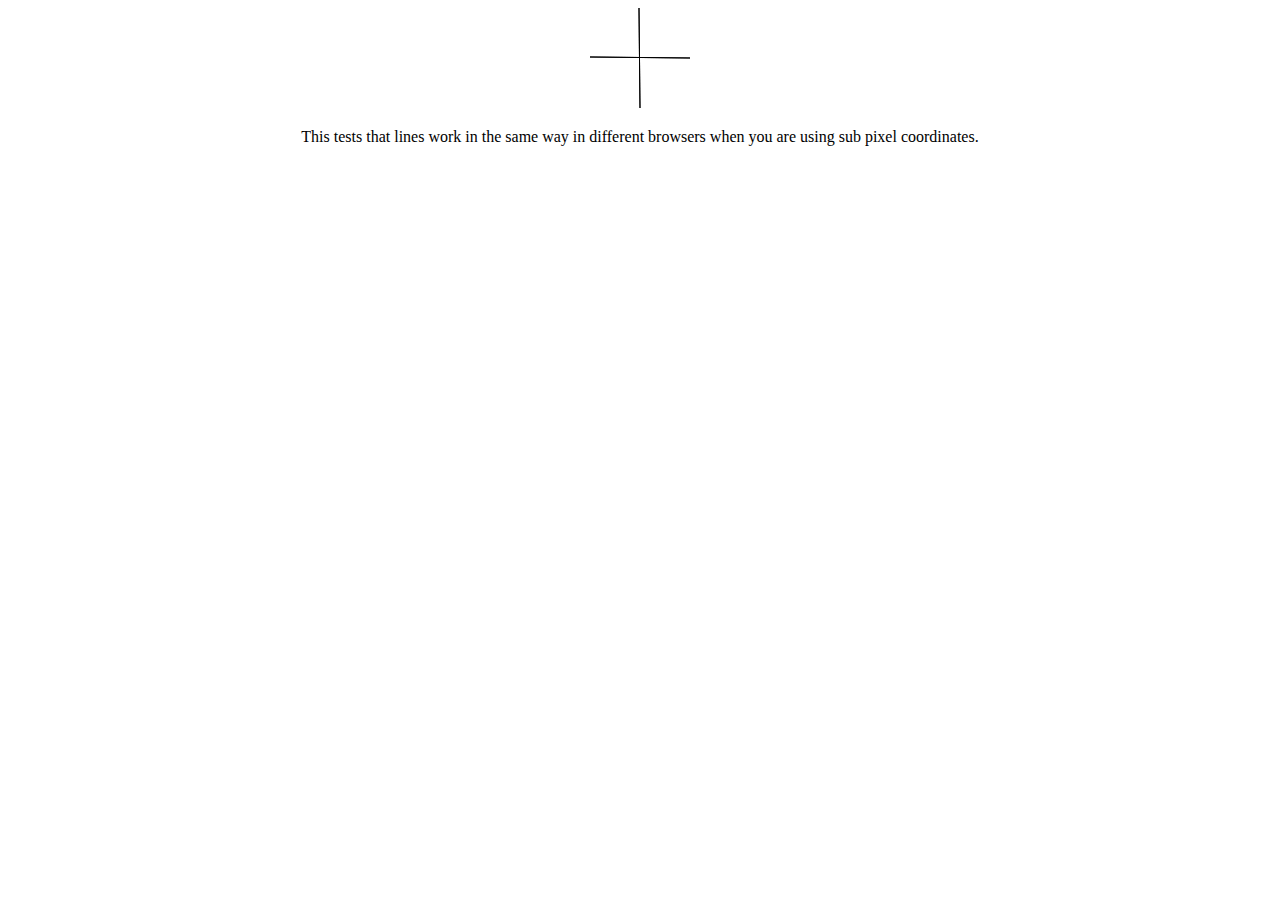
<file: components/many-lines/static/js/explorercanvas/testcases/linewidth.html>
<!DOCTYPE html>
<html>
<head>
<title>Line Width Test</title>
<style>

body {
  text-align: center
}

</style>
<!--[if IE]><script src="../excanvas.js"></script><![endif]-->
<script>

window.onload = function() {
  var ctx = document.getElementById('c').getContext('2d');

  ctx.strokeStyle = 'black';
  ctx.lineWidth = 1;
  for (var i = 0; i < 100; i++) {
    ctx.beginPath();
    ctx.moveTo(49 + i / 100, i);
    ctx.lineTo(49 + i / 100, i + 1);
    ctx.closePath();
    ctx.stroke();
  }

  for (var i = 0; i < 100; i++) {
    ctx.beginPath();
    ctx.moveTo(i, 49 + i / 100);
    ctx.lineTo(i + 1, 49 + i / 100);
    ctx.closePath();
    ctx.stroke();
  }
};

</script>
</head>
<body>

<canvas id=c width=100 height=100></canvas>

<p>This tests that lines work in the same way in different browsers when you are
using sub pixel coordinates.</p>

</body>
</html>
</file>
<file: components/many-lines/static/css/styles.css>
body {
	background-color: #ffffff;
	color:white;
	padding:0px;
	margin:0px;
	word-spacing:.06em;
}

#canvas {
	position:absolute;
	top:0px;
}

#explain {
	width:150px;
	left:0px;
	top:0px;
	position:absolute;
	font-family:arial, sans-serif;
	font-size:11px;
	color:white;
}

a {
	color:yellow;
}

a:hover {
	color: #292929;
	background-color: aqua;
}

span {
	padding: 2px;
	line-height:16px;
	background-color: #3e3e3e;
}
</file>
